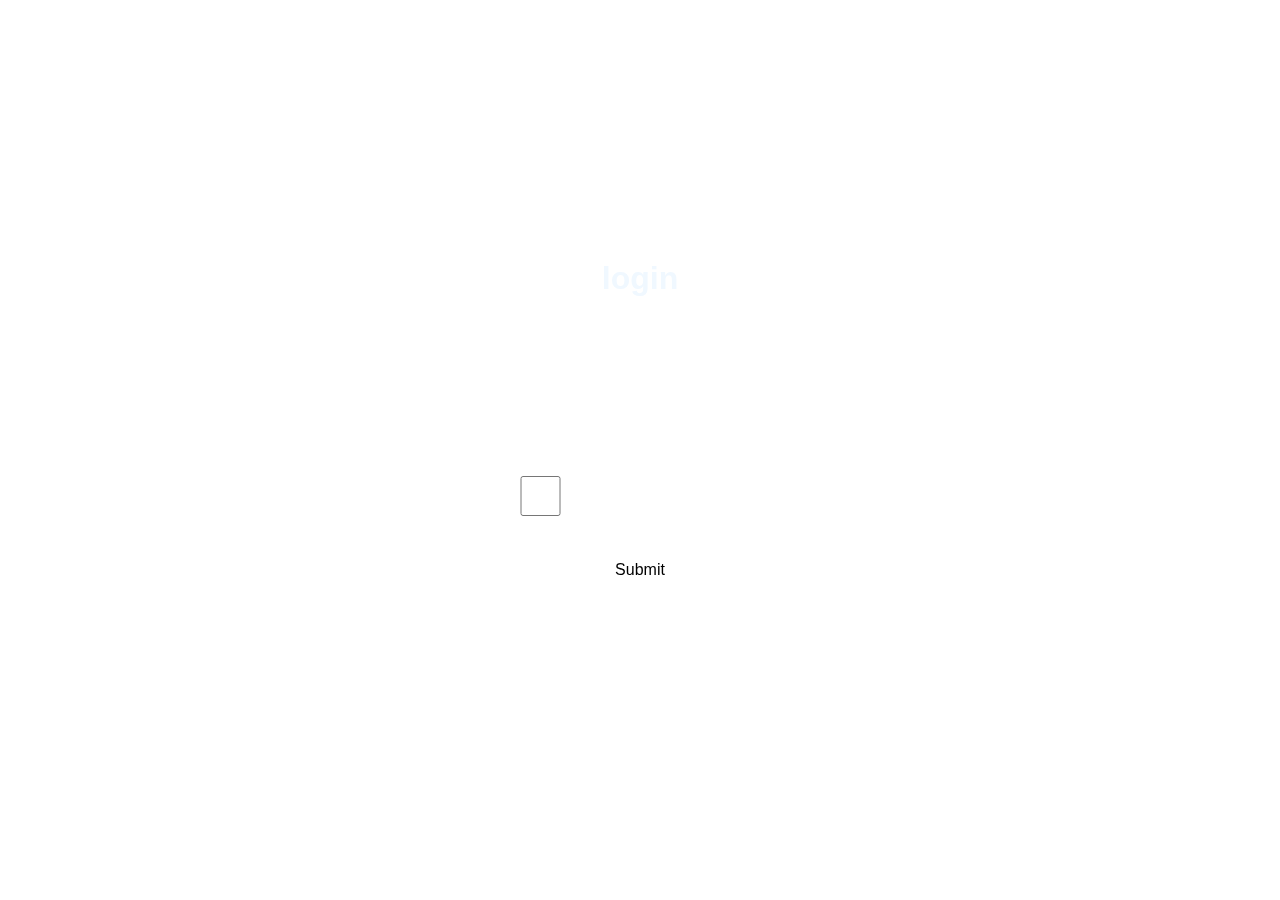
<file: Untitled-1.html>
<!DOCTYPE html>
<html lang="en">
<head>
    <meta charset="utf-8">
    <meta name="viewpoint" content="width=device-width. initial-scale=1.0">
    <title> Admin login</title>
<!--open sans font-->
    <!-- <link href="https://fonts.googleleapis.com/css2?family=Open+sans:wght@400;500;600;700&display=swap" rel="stylesheet"> -->
    <!--material icons-->
    <link href="https://fonts.googleapis.com/icon?family=Material+Icons+Outlined" rel="stylesheet">
      <!--bootstrap icon-->
      <link rel="stylesheet" href="https://cdn.jsdelivr.net/npm/bootstrap-icons@1.11.3/font/bootstrap-icons.min.css">
      
    <link rel="stylesheet" href="karan.css">
   
</head>
<body>
    <section>
    <div class="login-box">
        <form name="form1" action="index.html" method="post" onsubmit="return validateForm()" >
            <h2>login</h2>
            <div class="input-box">
                <span class="material-icons-outlined">
                    mail
                    </span>
                <input  type="email" name="email">
                <label>Email</label>
            </div>
            <div class="input-box">
                <span class="material-icons-outlined">
                    lock
                    </span>
                <input  id="password" type="password" name="password">
                <label>Password</label>
            </div>
            <div class="remember-forget">
                <label><input type="checkbox">Remember me</label>
                <a href="#">Forget password</a>
            </div>
            <input type="submit"/>
            <div class="Register-link">
                <p>Don't have account?<a href="#">Register</a></p>
            </div>
        </from>
    </div>
</section>
</body>

<script>
    function validateForm() {
        var email1 = document.form1.email.value;
        var password1 = document.form1.password.value;

        if (email1== null || name=="") {
            alert("Email must be filled out");
            return false;
        }
        // else if (password == null || password== "") {
        //     alert("Password must be filled out");
        //     return false;
        
       else if (password.length < 8) {
            alert("Password must be at least 8 characters long");
            return false;
        }
    
    }
</script>
</html>
</file>
<file: karan.css>
/* @import url('https://fonts.googleleapis.com/css2?family=Open+sans:wght@400;500;600;700&display=swap'); */

*{
    margin: 0;
    padding: 0;
    box-sizing: border-box;
    font-family: "Open sans", sans-serif;
}

section{
  display: flex;
  justify-content: center;
  align-items: center;
  width: 100%;
  height: 100vh;
  background:url('https://img.freepik.com/free-vector/futuristic-background-with-lines_23-2148487905.jpg') no-repeat; 
  background-size: cover;
  background-position: center;
}

.login-box{
    position:relative;
    width: 400px;
    height:450px;
    background:transparent;
    border :2px solid rgb(255,255,255,.5);
    border-radius: 20px;
    display: flex;
    justify-content: center;
    align-items: center;
    backdrop-filter: blur(30px);
}
h2{
    font-size: 2em;
    color:aliceblue;
    text-align: center;
}
.input-box{
    position: relative;
    width: 310px;
    margin: 30px 0;
    border-bottom: 2px solid #fff;

}
.input-box label{
    position: absolute;
    top: 50%;
    left: 5px;
    transform: translateY(-50%);
    font-size: 1em;
    color: #fff;
    pointer-events: none;
    transition: .5s;
}
.input-box input:focus~label,
.input-box input:valid~label
{
    top:-5px;

}
.input-box input{
    width: 100%;
    height: 50px;
    background: transparent;
    border: none;
    outline: none;
    font-size: 1em;
    color: #fff;
    padding: 0 8px 0 5px;
}

.input-box .material-icons-outlined{
    position: absolute;
    right: 8px;
    color: #fff;
    font-size: 1.2em;
    line-height: 57px;
}

.remember-forget{
    margin:-15px 0 15px;
    font-size: .9em;
    color: #fff;
    display: flex;
    justify-content: space-between;
}

.remember-forget label input{
    margin-right: 3px;
}

.remember-forget a{
    color: #fff;
    text-decoration: none;
}

.remember-forget a:hover{
    text-decoration: underline;
}

input{
    width: 100%;
    height: 40px;
    background: #fff;
    border: none;
    outline: none;
    border-radius: 40px;
    cursor: pointer;
    font-size: 1em;
    color: #000;
    font-weight: 500;
}

.Register-link{
    font-size: .9em;
    color: #fff;
    text-align: center;
    margin: 25px 0 10px;
}
.Register-link p a {
    color: #fff;
    text-decoration: none;
    font-weight: 600;
}
.Register-link p a:hover{
    text-decoration: underline;
}
@media (max-width:360px){
    .login-box{
        width: 100%;
        height: 100vh;
        border: none;
        border-radius: 0;
    }
    .input-box{
        width: 290px;
    }
}
</file>
